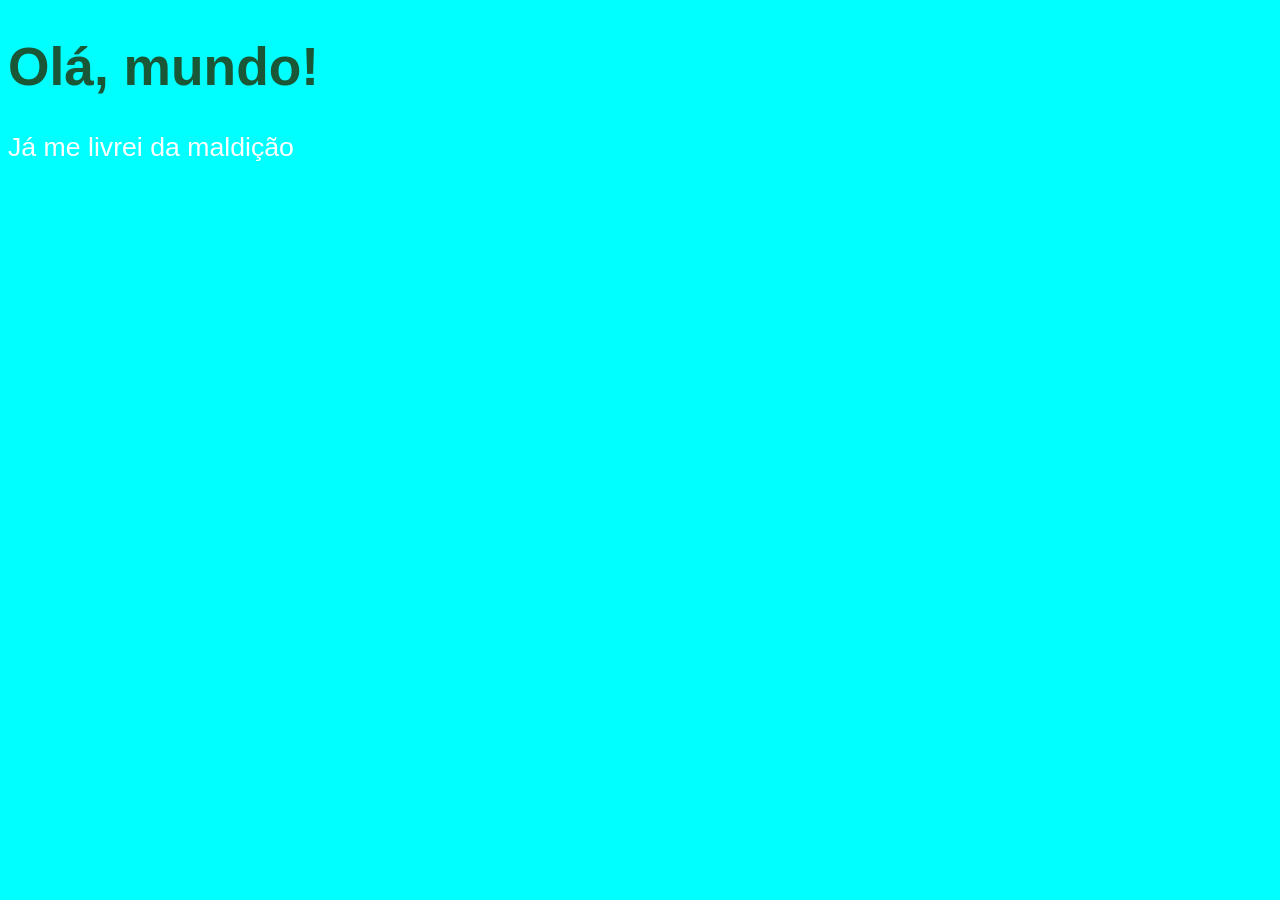
<file: aula004/ex001.html>
<!DOCTYPE html>
<html lang="pt-br">
<head>
    <meta charset="UTF-8">
    <meta http-equiv="X-UA-Compatible" content="IE=edge">
    <meta name="viewport" content="width=device-width, initial-scale=1.0">
    <title>Meu primeiro programa</title>
    <style>
        body{
            background-color: #00ffff;
            color: white;
            font: normal 20pt arial;
        }

        h1{
            color: rgb(26, 87, 54);
        }
    </style>
</head>
<body>
    <h1>Olá, mundo! </h1>
    <p>Já me livrei da maldição</p>

    <script>
       alert('Teste');//Janela com alerta e mensagem EX: Teste 
      confirm('Testando?');// Janela com botão ok e cancel
        prompt('Qual seu nome?');//Pergunta idade.
       
    </script>
</body> 
</html>
</file>
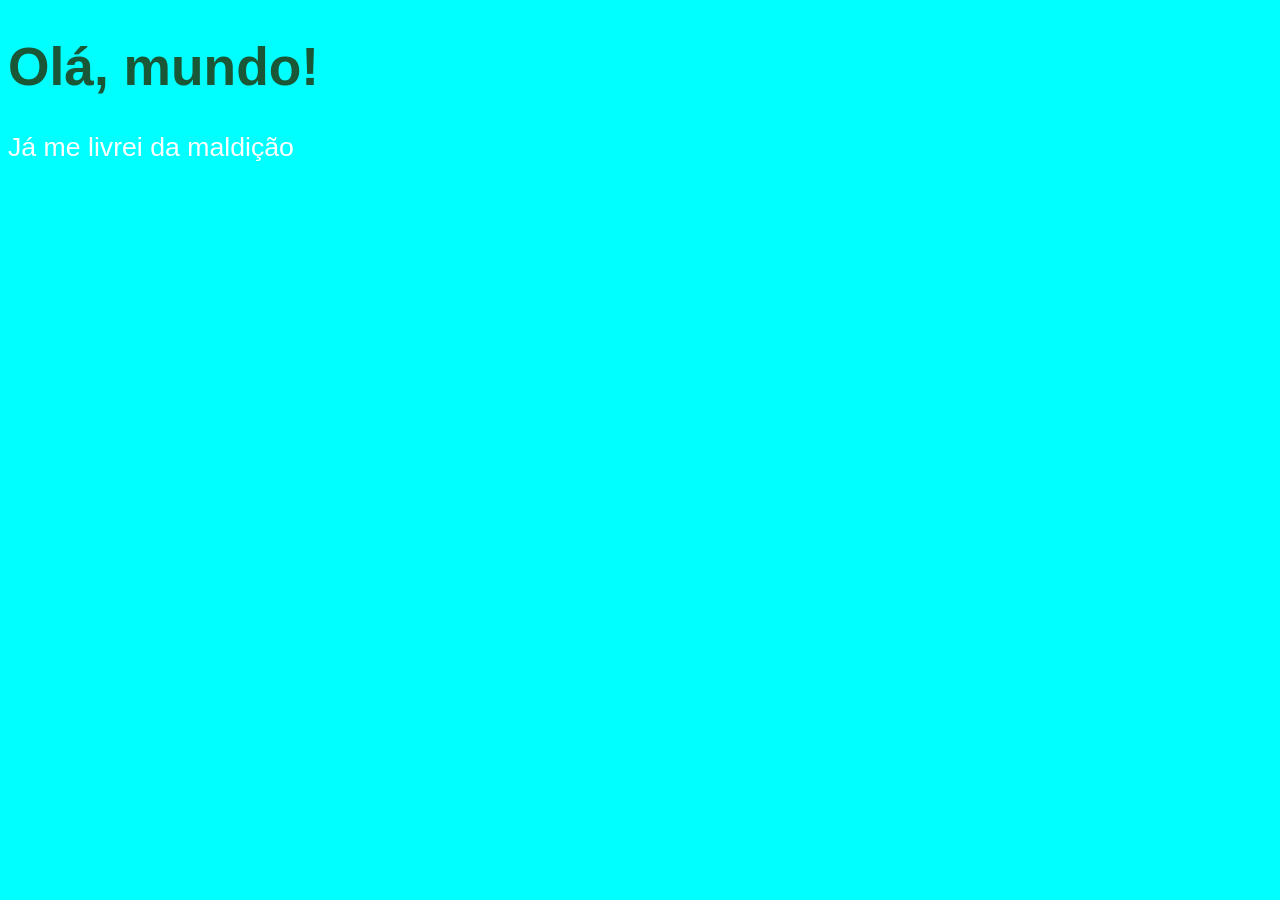
<file: aula06/ex002.html>
<!DOCTYPE html>
<html lang="pt-br">
<head>
    <meta charset="UTF-8">
    <meta http-equiv="X-UA-Compatible" content="IE=edge">
    <meta name="viewport" content="width=device-width, initial-scale=1.0">
    <title>Meu primeiro programa</title>
    <style>
        body{
            background-color: #00ffff;
            color: white;
            font: normal 20pt arial;
        }

        h1{
            color: rgb(26, 87, 54);
        }
    </style>
</head>
<body>
    <h1>Olá, mundo! </h1>
    <p>Já me livrei da maldição</p>
    <script>
       var nome = prompt('Qual seu nome?')//Guardar o nome
       alert('É um prazer te conhecer, ' +  nome  + '!' )//Alert com nome da pessoa(Nome guardado)
    </script>
</body> 
</html>
</file>
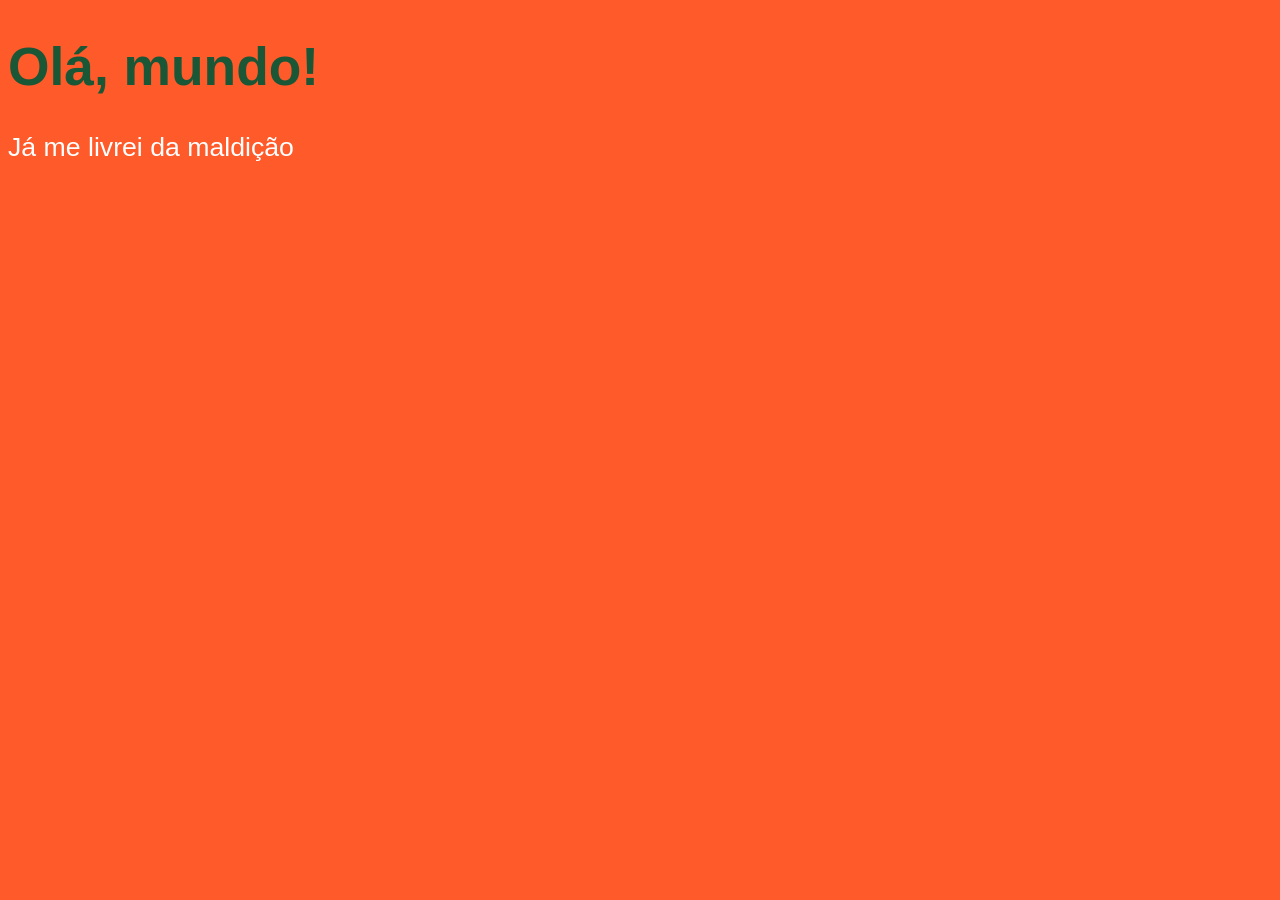
<file: aula06/ex003.html>
<!DOCTYPE html>
<html lang="pt-br">
<head>
    <meta charset="UTF-8">
    <meta http-equiv="X-UA-Compatible" content="IE=edge">
    <meta name="viewport" content="width=device-width, initial-scale=1.0">
    <title>Meu primeiro programa</title>
    <style>
        body{
            background-color: #FF5A2A;
            color: white;
            font: normal 20pt arial;
        }
          /*COMENTÁRIO CSS*/
        h1{
            color: rgb(26, 87, 54);
        }
    </style>
</head>
<body>
    <h1>Olá, mundo! </h1>
    <p>Já me livrei da maldição</p>
    <script>
       var n1 = Number(prompt("Digite um número"))/*ParceInt, converte para n° inteiro ex: 5 + 5 = 10*/
       var n2 = Number(prompt("Digite outro número"))/*ParceFloat, converte para n° real ex: 1.50 + 1.50 = 3*/ //Numbem, pega um n° seja inteiro ou real
       var soma = n1 + n2 
       alert(`A soma entre os números ${n1} e ${n2} é igual a ${soma}`)/*template string ${var} e por dentro de crase ``*/
    </script>

</body> 
</html>
</file>
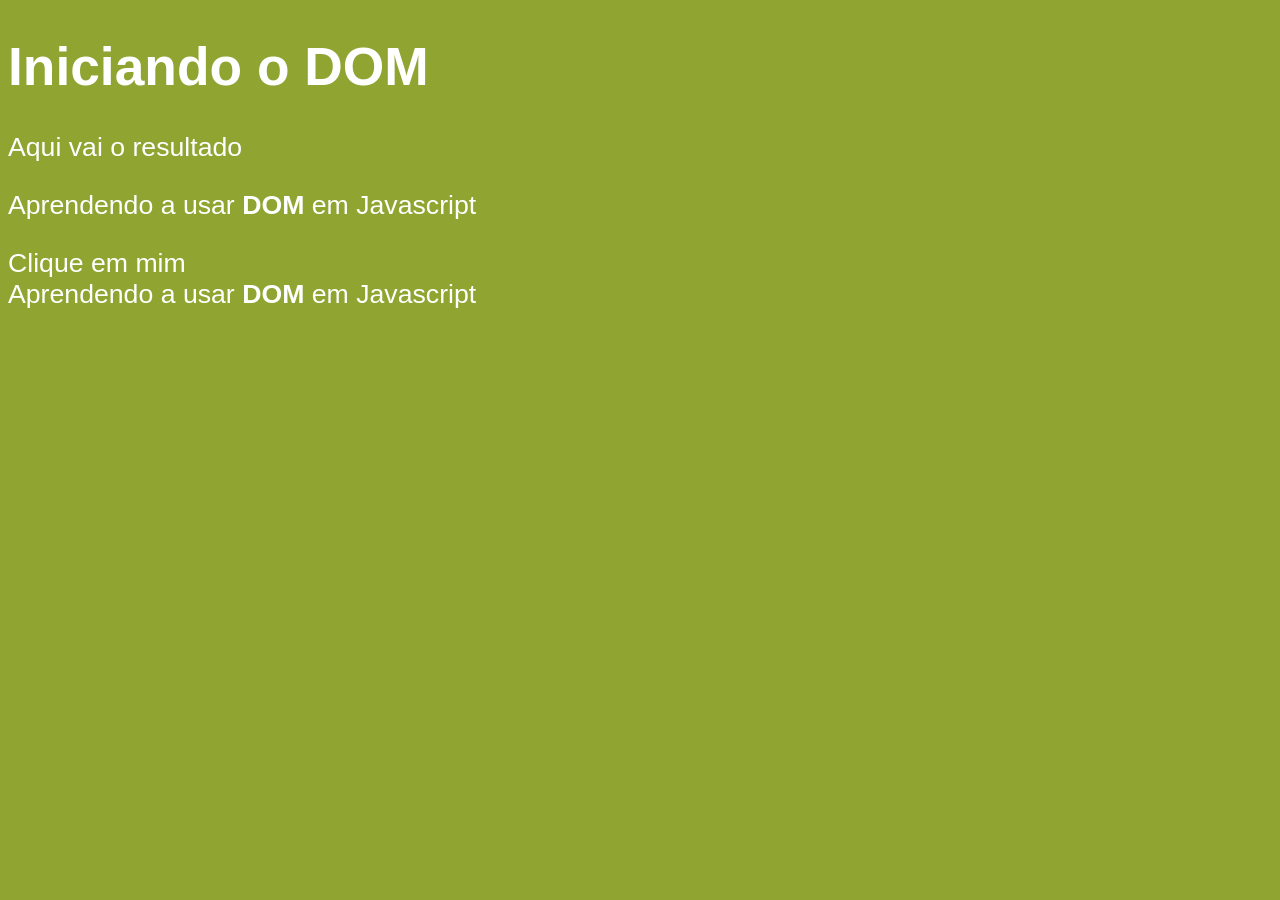
<file: aula06/ex005.html>
<!DOCTYPE html>
<html>

<head>
  <meta charset="UTF-8">
  <meta name="viewport" content="width=device-width, initial-scale=1">
  <title>Primeiros passos com DOM</title>
  
  <style>
    body{
      background: #90A431;
      color: white;
      font: normal 20pt Arial;
    }
  </style>
</head>

<body>
    <h1>Iniciando o DOM</h1>
    <p>Aqui vai o resultado</p>
    <p>Aprendendo a usar <strong>DOM</strong> em Javascript</p>
    <div name="msg">Clique em mim</div>
    
    <script>
   var p1 =  document.getElementsByTagName('p') [1];
    document.write(p1.innerHTML); //innerText = pega todo o texto, mas sem as tag filhas (ex: <strong>)//innerHTML, pega todo o texto, incluindo tags filhas (ex: <strong>).
    /*var d = document.getElementById('msg');
    d.style.background = 'green'
    d.innerText = 'aqui'*/
    var d = document.querySelector('div#msg');
    d.style.background = "red"
    </script>
</body>
    
</html>
</file>
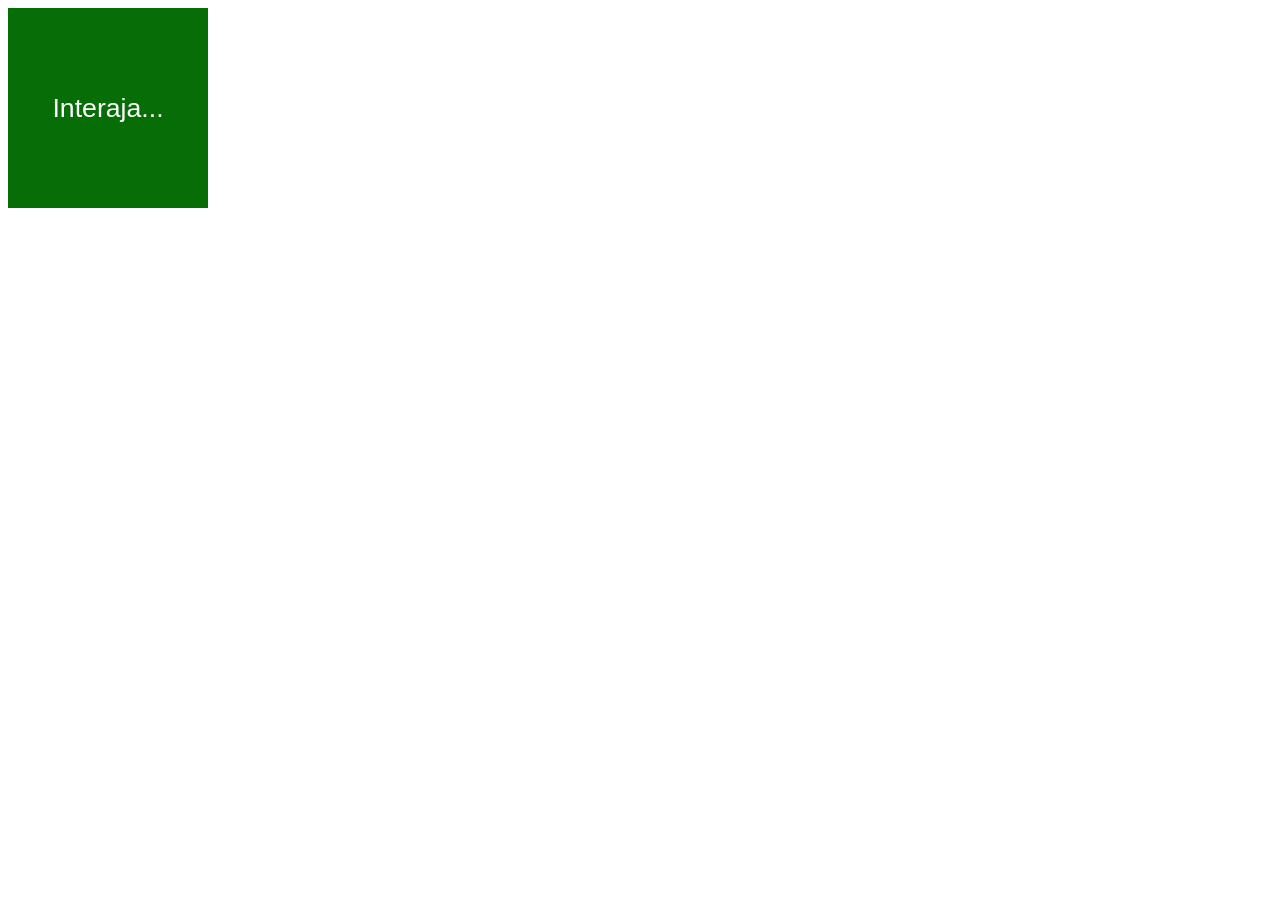
<file: aula10/ex006.html>
<!DOCTYPE html>
<html lang="pt-BR">
<head>
    <meta charset="UTF-8">
    <meta http-equiv="X-UA-Compatible" content="IE=edge">
    <meta name="viewport" content="width=device-width, initial-scale=1.0">
    <title>Document</title>
    <style>
        div#area {
            font: normal 20pt Arial;
            background: rgb(7, 109, 7);
            color: white;
            width: 200px;
            height: 200px;
            line-height: 200px;
            text-align: center;
        }
    </style>
</head>
<body>
    <div id="area"> <!-- Event DOM: When i put the event 'onclick' i having call a event of click. For that, i need put this event in js world(REMEMBER: Use id, class or name); -->
        Interaja...
    </div>

    <script>
         var a = document.getElementById('area'); //When using 'querySelector()' and if I use a div with id, I need to put it inside the parentheses '()' of the querySelector, if div(div#name), if class(div.name);
            //If I have a var and I want to use this var in my functions, I need to put this var outside the function
            a.addEventListener('click', clicar);//addEventListener: Não preciso marcar no html, basta por o nome do evento, ex: ('click', clicou)
            a.addEventListener('mouseenter', entrar);
            a.addEventListener('mouseout', sair);

        function clicar() {
           
            a.innerText = 'Clicou!'
            a.style.background = 'red'
            console.log('clicado')
        }

        function entrar() {
            a.innerText = 'Entrou!'
        }

        function sair() {
            a.innerText = 'Saiu!'
            a.style.background = 'green'
        }
    </script>
</body>
</html>
</file>
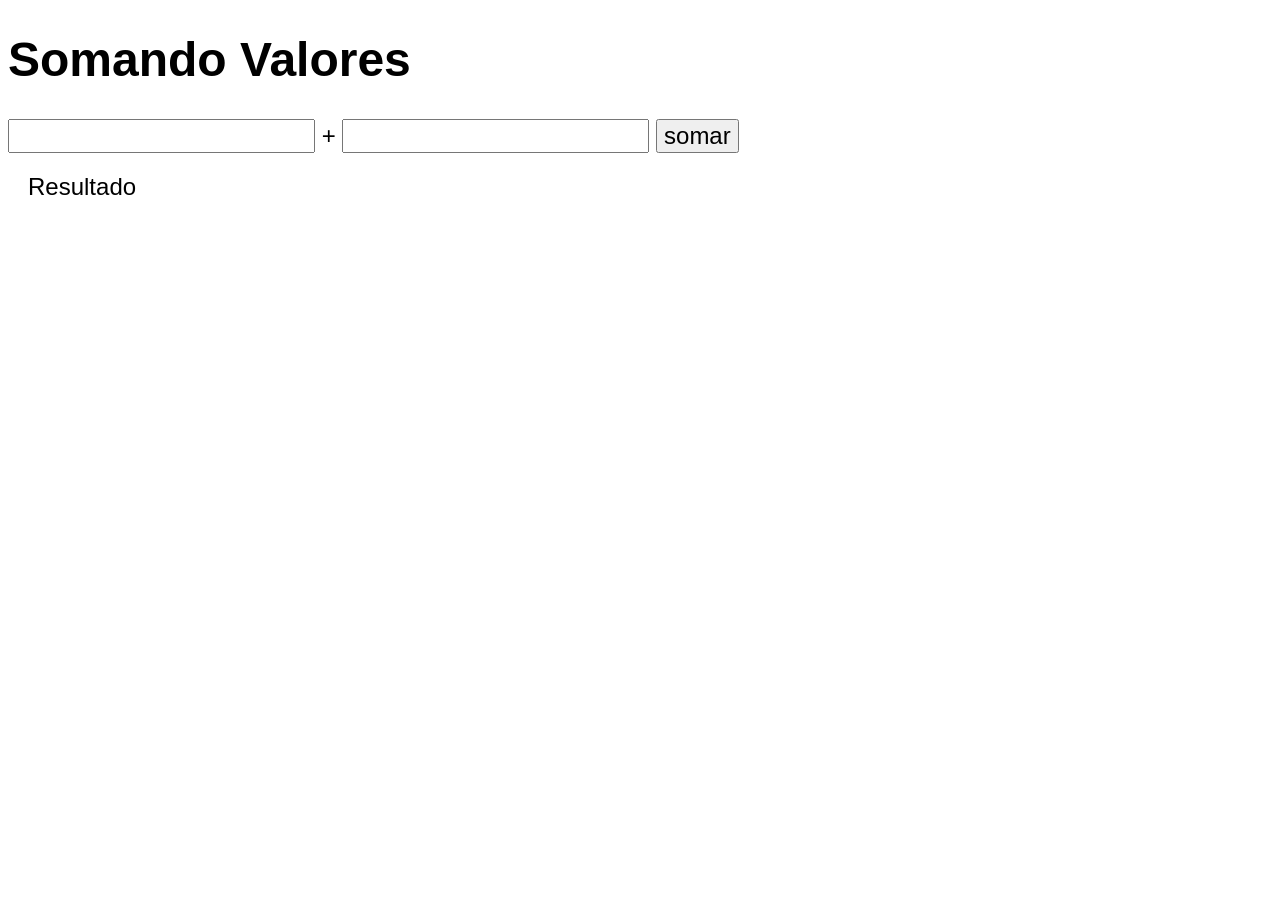
<file: aula10/ex007.html>
<!DOCTYPE html>
<html lang="pt-BR">
<head>
    <meta charset="UTF-8">
    <meta http-equiv="X-UA-Compatible" content="IE=edge">
    <meta name="viewport" content="width=device-width, initial-scale=1.0">
    <title>Somando Números</title>

    <style>
        body {
            font: normal 18pt Arial;
        }

        input {
            font: normal 18pt Arial;
        }

        div#res {
            padding: 20px;
        }        
    </style>
</head>
<body>
    <h1>Somando Valores</h1>
    <input type="number" name="txtn1" id="txtn1"> +
    <input type="number" name="txtn2" id="txtn2">
    <input type="button" value="somar" onclick="somar()">
    <div id="res">Resultado</div>

    <script>
        function somar() {
            var tn1 = document.getElementById('txtn1');
            var tn2 = document.querySelector('input#txtn2');
            var res = document.getElementById('res');
            var n1 = Number(tn1.value);
           // console.log('o valor do txtn1 é ' + txtn1.value);
          //  console.log('o valor do txtn2 é ' + txtn2.value);
            var n2 = Number(tn2.value);
            var s = n1 + n2;
            res.innerHTML = `a soma entre ${n1} e ${n2} é <strong>${s}</strong>`
        }
    </script>
</body>
</html>
</file>
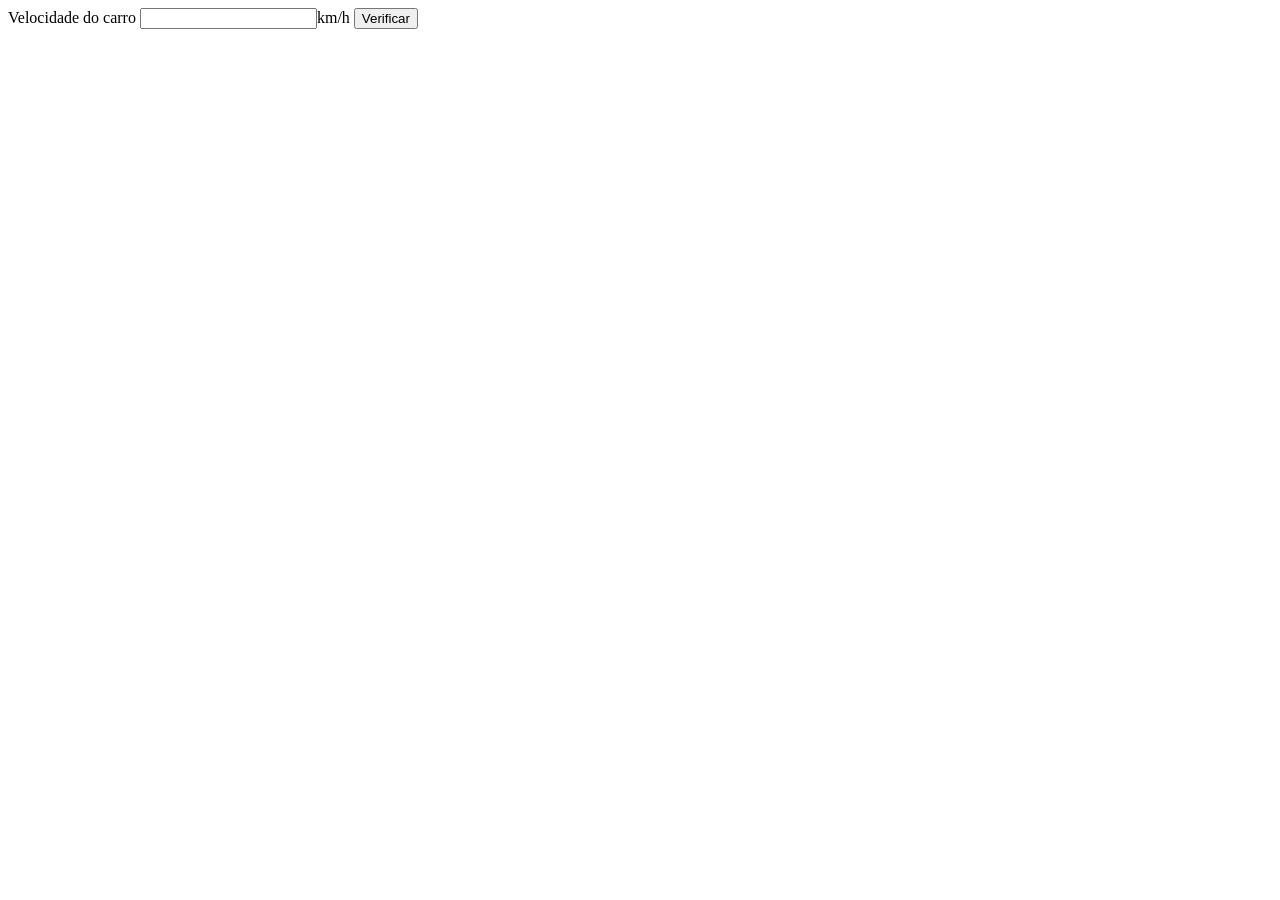
<file: aula11/ex008.html>
<!DOCTYPE html>
<html lang="pt-BR">
<head>
    <meta charset="UTF-8">
    <meta http-equiv="X-UA-Compatible" content="IE=edge">
    <meta name="viewport" content="width=device-width, initial-scale=1.0">
    <title>Sistema de Multas</title>
</head>
<body>
  Velocidade do carro <input type="number" name="txtvel" id="txtvel">km/h
  <input type="button" value="Verificar" onclick="calcular()">
  <div id="res"></div>

  <script>

      function calcular() {
        var txtv = document.getElementById('txtvel')
        var res = document.querySelector('div#res')
        var vel = Number(txtv.value)
        res.innerHTML = `<p>sua velocidade é de <strong>${vel}</strong></p> `
        if(vel > 60)  {
            res.innerHTML += '<p>Você foi multado por estar acima do <strong>limite de 60 km/h</strong></p>'
        }
        res.innerHTML += '<p> Dirija com cuidado </p>'
      }
  </script>
</body>
</html>
</file>
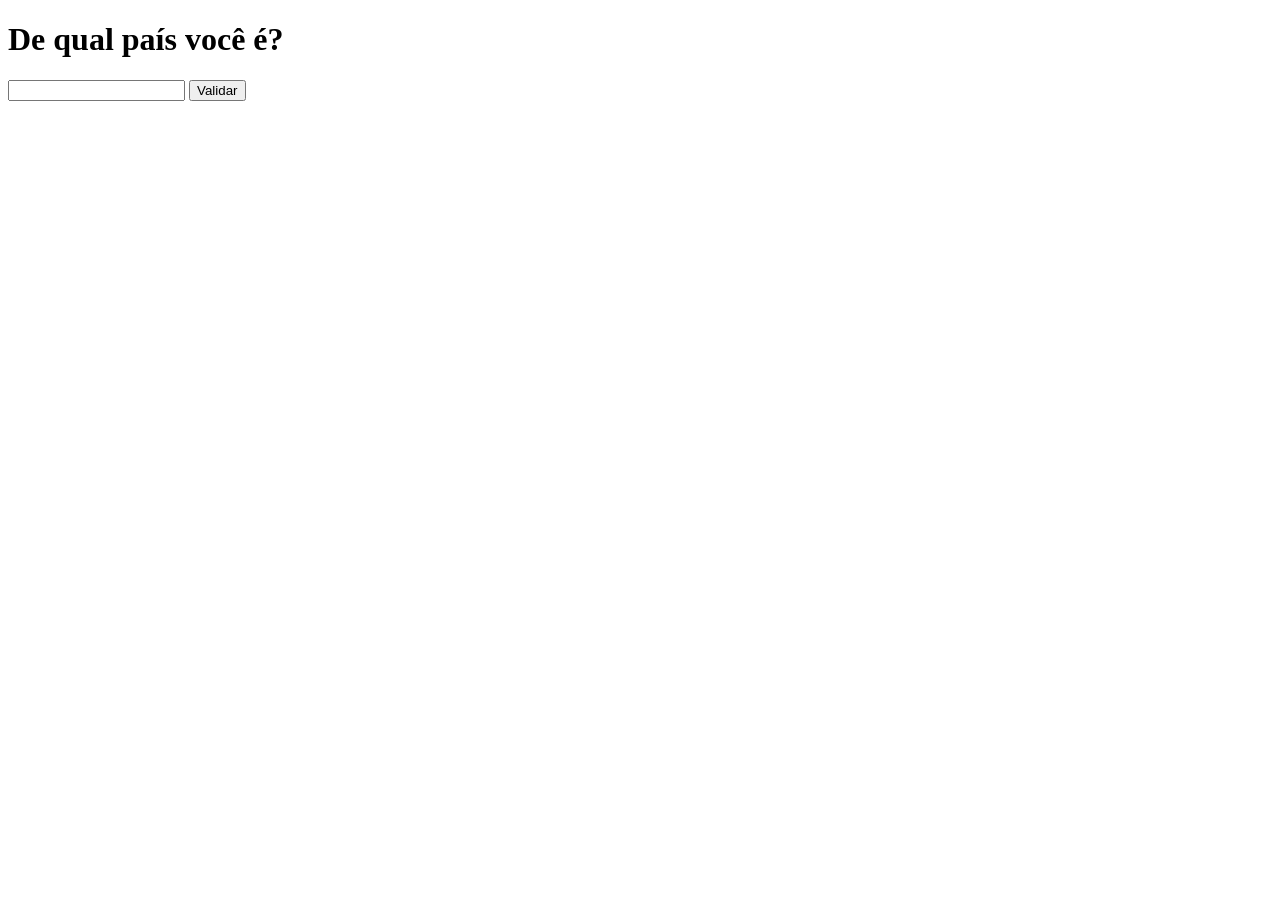
<file: aula11/ex009.html>
<!DOCTYPE html>
<html lang="pt-BR">
<head>
    <meta charset="UTF-8">
    <meta http-equiv="X-UA-Compatible" content="IE=edge">
    <meta name="viewport" content="width=device-width, initial-scale=1.0">
    <title>Qual seu país</title>
</head>
<body>
    <h1>De qual país você é?</h1> <input type="text" name="pais" id="pais">
    <input type="button" value="Validar" id="validar" onclick="validar()">
    <div id="res"></div>

    <script>
        function validar() {
                var pais = document.getElementById('pais')
                var res = document.getElementById('res')
                var origem = String(pais.value)
                
                if(pais.value == 'brasil'){
                    res.innerHTML = '<p><strong>Parabens! Você é Brasileiro</strong></p>'
                } else {
                res.innerHTML = '<p><strong>Você não é Brasileiro</strong></p>'
                }
        }
    </script>
</body>
</html>
</file>
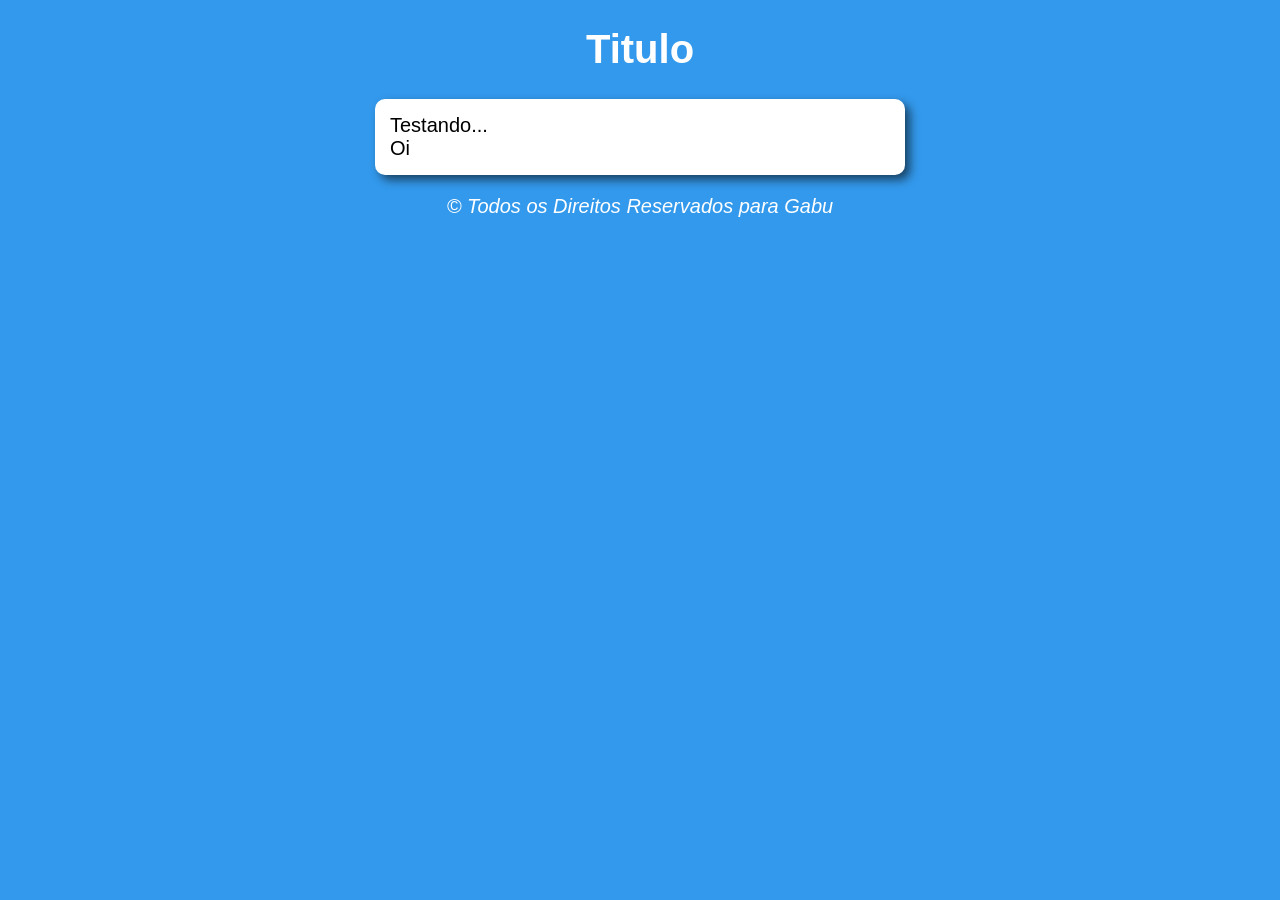
<file: aula12ex/modelo.html>
<!DOCTYPE html>
<html lang="pt-br">
<head>
    <meta charset="UTF-8">
    <meta http-equiv="X-UA-Compatible" content="IE=edge">
    <meta name="viewport" content="width=device-width, initial-scale=1.0">
    <title>Modelo de Exercício</title>
    <link rel="stylesheet" href="style.css">
</head>
<body>
    <header>
        <h1>Titulo</h1>
    </header>
    <section>
        <div>
            Testando...
        </div>
        <div>
         Oi
        </div>
    </section>

    <footer>
        <p>&copy; Todos os Direitos Reservados para Gabu</p>
    </footer>
    <script src="script.js"></script>
</body>
</html>
</file>
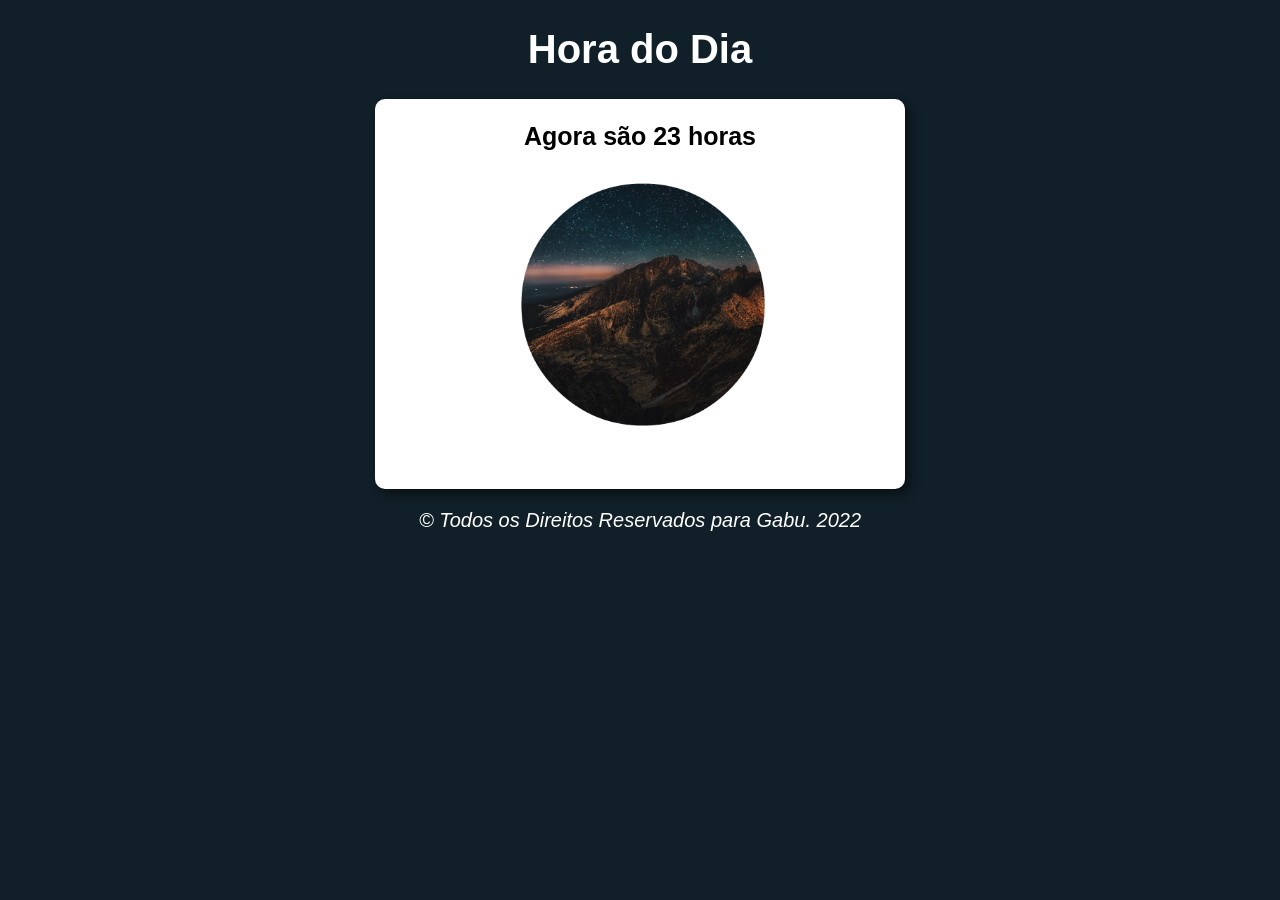
<file: aula12ex/ex014/modelo.html>
<!DOCTYPE html>
<html lang="pt-br">
<head>
    <meta charset="UTF-8">
    <meta http-equiv="X-UA-Compatible" content="IE=edge">
    <meta name="viewport" content="width=device-width, initial-scale=1.0">
    <title>Hora do Dia</title>
    <link rel="stylesheet" href="style.css">
</head>
<body onload="carregar()">
    <header>
        <h1>Hora do Dia</h1>
    </header>
    <section>
        <div class="msg" id="msg">
            Hora
        </div>
        <div id="foto">
         <img class="img" id="imagem" src="fotomanha.png" alt="Amanhecer">
        </div>
    </section>

    <footer>
        <p>&copy; Todos os Direitos Reservados para Gabu. 2022</p>
    </footer>
    <script src="script.js"></script>
</body>
</html>
</file>
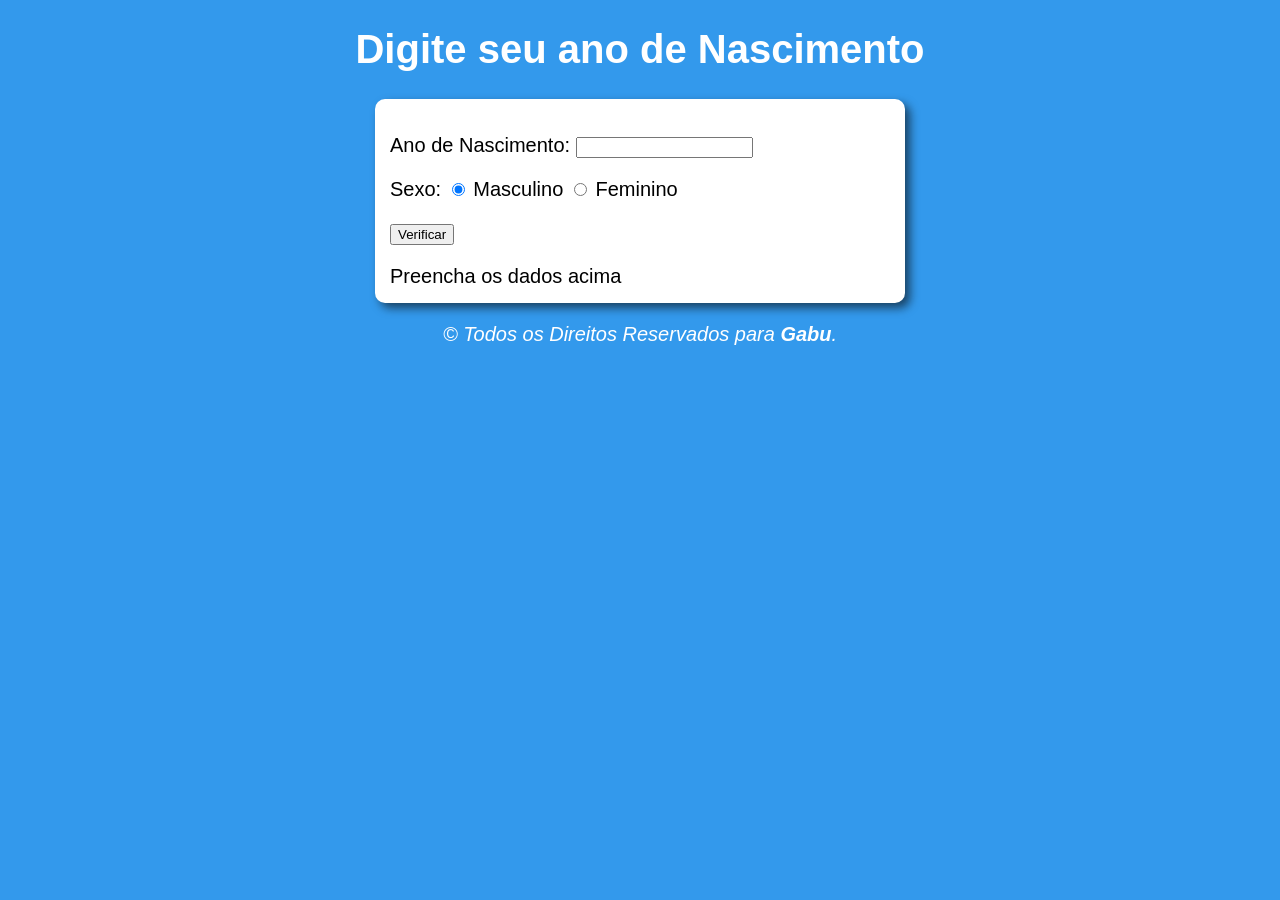
<file: aula12ex/ex015/modelo.html>
<!DOCTYPE html>
<html lang="pt-br">
<head>
    <meta charset="UTF-8">
    <meta http-equiv="X-UA-Compatible" content="IE=edge">
    <meta name="viewport" content="width=device-width, initial-scale=1.0">
    <title>Ano de Nascimento</title>
    <link rel="stylesheet" href="style.css">
</head>
<body>
    <header>
        <h1>Digite seu ano de Nascimento</h1>
    </header>
    <section>
        <div>
            <p>
              Ano de Nascimento:
              <input type="number" name="txtano" id="txtano" min="0">
            </p>
            <p>
              Sexo:
              <input type="radio" name="radsex" id="mas" checked>
              <label for="masc">Masculino</label>
              <input type="radio" name="radsex" id="fem">
              <label for="fem">Feminino</label>
            </p>
            <p>
              <input type="button" value="Verificar" onclick="verificar()">
            </p>
        </div>
        <div id="res">
          Preencha os dados acima
        </div>
    </section>

    <footer>
        <p>&copy; Todos os Direitos Reservados para <strong>Gabu</strong>.</p>
    </footer>
    <script src="script.js"></script>
</body>
</html>
</file>
<file: aula12ex/style.css>
body {
    background: rgb(51, 153, 236);
    font: normal 15pt Arial;
}

header {
    color: white;
    text-align: center;
}

section {
    background: white;
    border-radius: 10px;
    padding: 15px;
    width: 500px;
    margin: auto;
    box-shadow: 5px 5px 10px rgba(8, 8, 8, 0.596);
}

footer {
    color: white;
    text-align: center;
    font-style: italic;
}
</file>
<file: aula12ex/ex014/style.css>
body {
    background: rgb(51, 153, 236);
    font: normal 15pt Arial;
}

header {
    color: white;
    text-align: center;
    font-weight: bold;
}

section {
    background: white;
    border-radius: 10px;
    padding: 15px;
    width: 500px;
    margin: auto;
    box-shadow: 5px 5px 10px rgba(8, 8, 8, 0.596);
}

.msg {
    font-size: 25px;
    font-weight: bold;
}

.img {
    width: 450px;
    display: block;
}

div {
    text-align: center;
    padding: 8px;
}

footer {
    color: white;
    text-align: center;
    font-style: italic;
}
</file>
<file: aula12ex/ex015/style.css>
body {
    background: rgb(51, 153, 236);
    font: normal 15pt Arial;
}

header {
    color: white;
    text-align: center;
}

section {
    background: white;
    border-radius: 10px;
    padding: 15px;
    width: 500px;
    margin: auto;
    box-shadow: 5px 5px 10px rgba(8, 8, 8, 0.596);
}

footer {
    color: white;
    text-align: center;
    font-style: italic;
}
</file>
